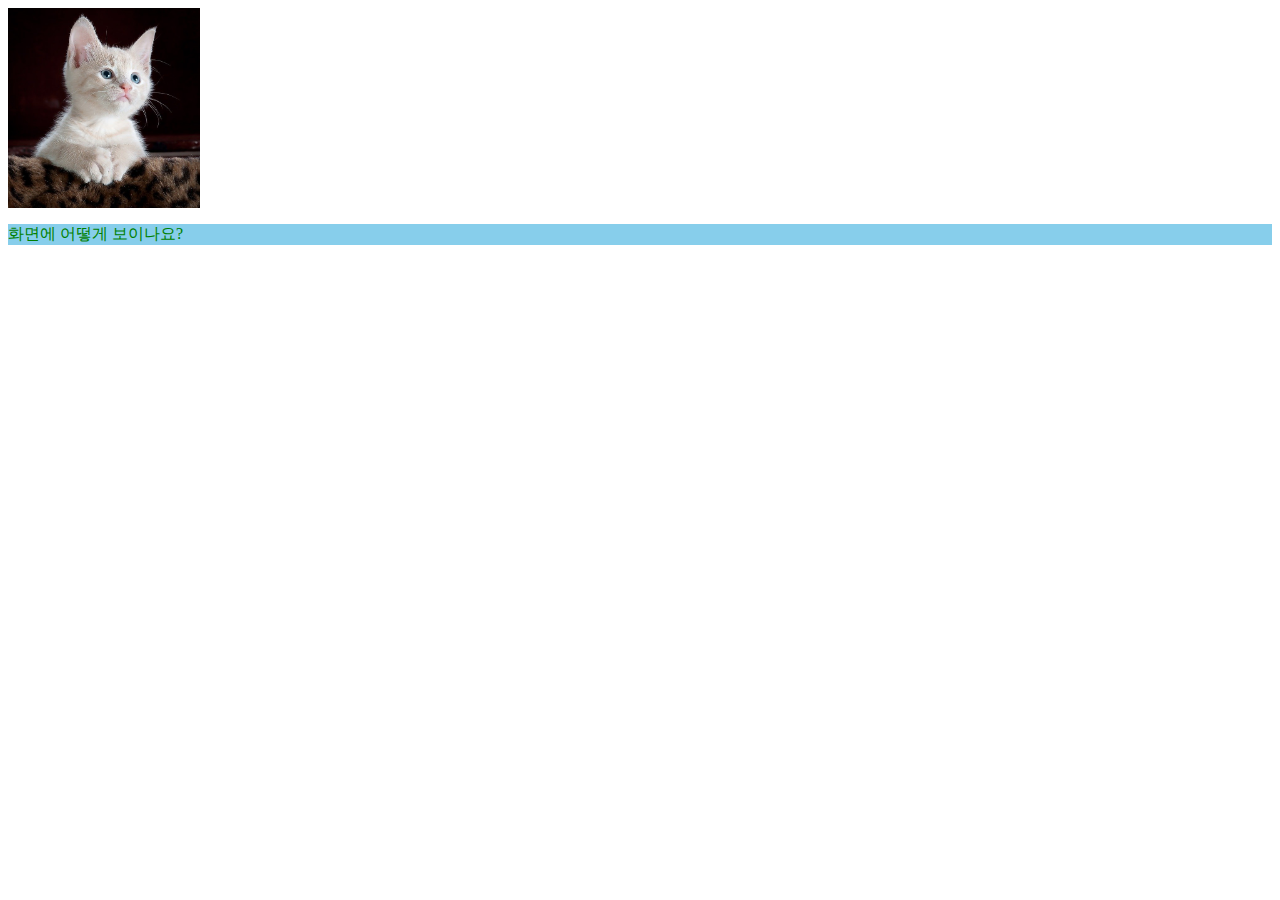
<file: css_test.html>
<!DOCTYPE html>
<html lang="en">
<head>
    <meta charset="UTF-8">
    <meta http-equiv="X-UA-Compatible" content="IE=edge">
    <meta name="viewport" content="width=device-width, initial-scale=1.0">
    <title>Document</title>
    <link href="https://fonts.googleapis.com/css?family=Lato">
    <link href="css_test.css" rel="stylesheet">
</head>

<!--
<body>
    <style>
        p { border:solid; border-color:blue; }
        p { color:red; }
        p { color:green; border-color:violet; }

        div {
            color: #1323ff;
            font-style: italic;
            font-weight: 900;
            font-variant: small-caps;
            font-size: 30px;
            font-family: "Times New Roman", Times, serif;
            text-align: center;
        }
        img {
            width: 100px;
            height: auto;
            margin-left: 10px;
            margin-right: 10px;
            margin-top: 10px;
            margin-bottom: 10px;
            display: block;

            padding-left: 50px;
            padding-right: 50px;
            padding-top: 50px;
            padding-bottom: 50px;
        }
    </style>

    <p style="color:blue; text-decoration: underline blue;">
        어떤 결과가 나올까요? 1
    </p>
    <div style="text-decoration:line-through red;">
        어떤 결과가 나올까요? 2 div<br/>
    </div>
    <div style="font-family:Lato; text-decoration:underline overline red;">
        어떤 결과가 나올까요? div<br/>
        ABCDEF abcdef
    </div>

    <img src = "image/profile.jpg" style="border:solid; border-color:red"/><br/>

    <img src="image/profile.jpg" width="30px;"/>
    <img src="image/profile.jpg" width="30px;"/>
</body>
-->

<!--
<body>
    <style>
        #first{
            border:solid;
            border-width: 1px;
            border-top-width: 1px;
            border-left-width: 2px;
            border-right-width: 10px;
            border-bottom-width: 4px;
            border-color: blue;
        }
        #second{
            height:50px;
            border:solid;
            border-width: 3px;
            border-top-color: red;
            border-bottom-color: green;
            border-left-color: yellow;
            border-right-color: purple;
        }
        #third{
            border: 5px red solid;
            background-color: yellow;
        }
        #fourth{
            border: solid blue 5px;
            background-color: blueviolet;
        }
        #fifth{
            height: 100px;
            border: purple solid 5px;
            border-radius: 15px;
            background-image: url("image/profile.jpg")
        }
        img {
            width: 200px;
            height: 200px;
            border: 5px red solid;
            border-radius: 100px;
        }
        .first{
            visibility: hidden;
        }
        
    </style>
    <p style="border: dotted">dotted</p>
    <p style="border: dashed">dashed</p>
    <p style="border: solid">solid</p>
    <p style="border: double">double</p>
    <p style="border: inset">inset</p>
    <p style="border: outset">outset</p>

    <p id="first">1px</p>
    <p id="second">3px</p>
    <p id="third">third</p>
    <p id="fourth">fourth</p>
    <p id="fifth">fifth</p>

    <img src="image/profile.jpg"/>

    <img class="first" src="image/profile.jpg" height=100px/>
    <img class="second" src="image/profile.jpg" height=100px/>
</body>
-->

<!--
<body>
    <style>
        .myGrid{
            display:grid;
            grid-template-columns: 200px 1fr;
            
        }
        .myGrid2{
            margin-top: 10px;
            display:grid;
            grid-template-rows: 1fr 3fr;
        }
        .myGrid3{
            margin-top: 10px;
            display: grid;
            grid-template-columns: 1fr 2fr;
            grid-template-rows: 1fr 2fr;
        }
        #first {
            background-color: yellow;
        }
        #second {
            background-color: green;
        }
    </style>
    <div class="myGrid">
        <div id="first">region1</div>
        <div id="second">region2</div>
    </div>
    <div class="myGrid2">
        <div id="first">region1</div>
        <div id="second">region2</div>
    </div>
    <div class="myGrid3">
        <div id="first">region1</div>
        <div id="second">region2</div>
        <div id="second">region3</div>
        <div id="first">region4</div>

    </div>

</body>
-->
<body>
    <style>
        img {
            height: 200px;
        }
        @media (max-width: 600px) {
            p { background-color: pink;}
            .desktop { display: none; }
            .mobile { display: block; }
        }
        @media (min-width: 600px) {
            p { background-color: skyblue;}
            .desktop { display: block; }
            .mobile { display: none; }
        }
    </style>
    <img class="desktop" src="image/profile.jpg"/>
    <p>화면에 어떻게 보이나요?</p>
    <img class="mobile" src="image/profile.jpg"/>
</body>

</html>
</file>
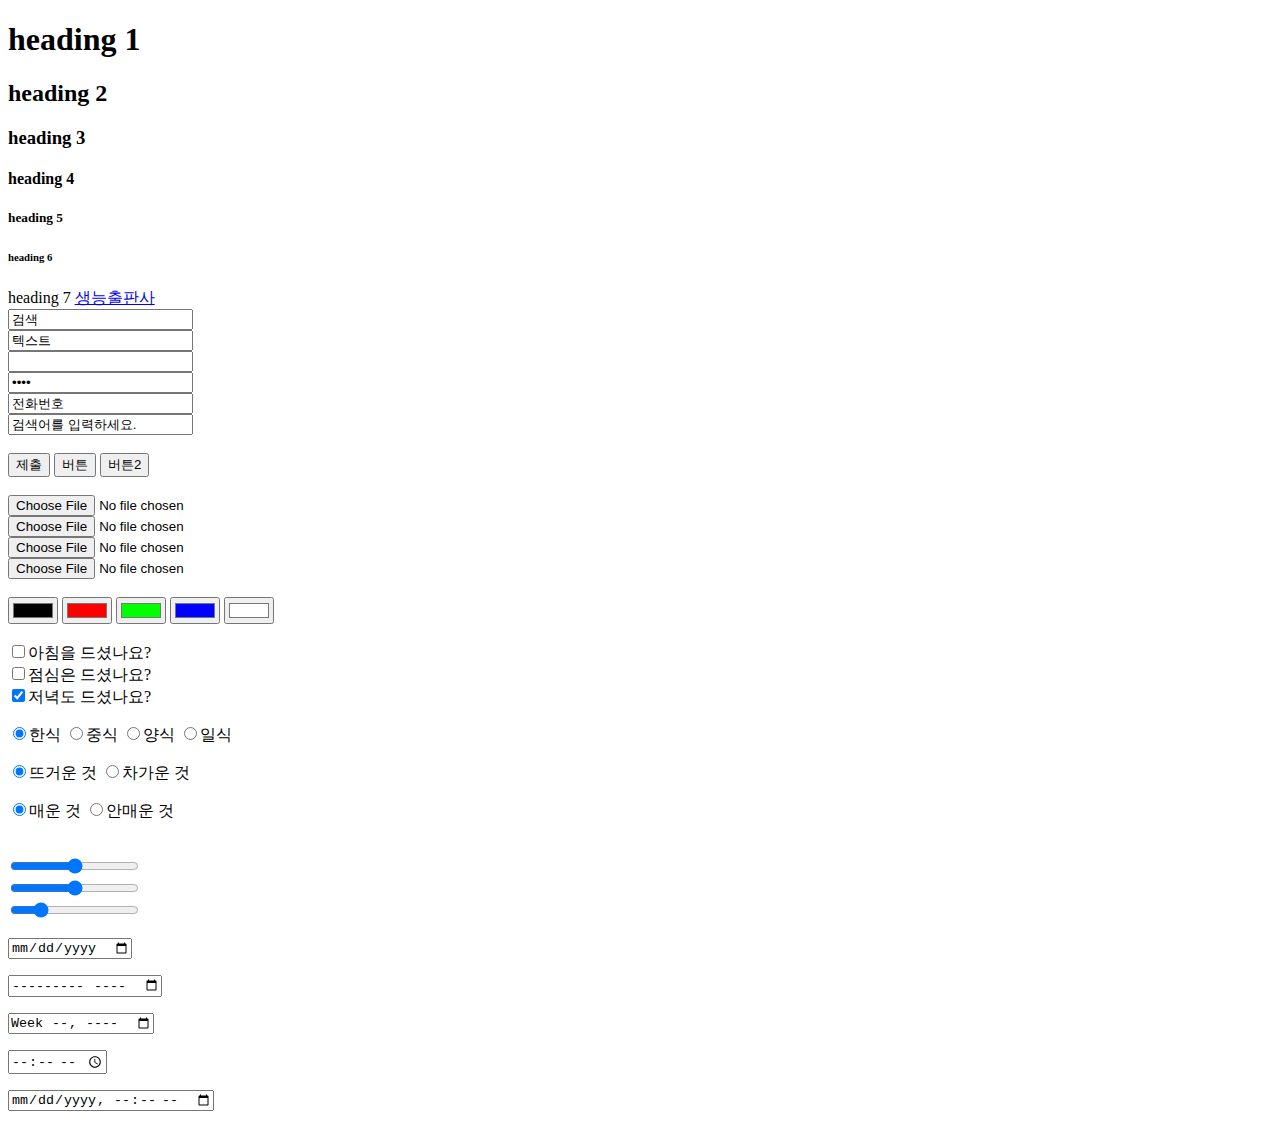
<file: test.html>
<!DOCTYPE html>
<html lang="en">
<head>
    <meta charset="UTF-8">
    <meta http-equiv="X-UA-Compatible" content="IE=edge">
    <meta name="viewport" content="width=device-width, initial-scale=1.0">
    <title>Document</title>
</head>
<body>
    <h1> heading 1</h1>
    <h2> heading 2</h2>
    <h3> heading 3</h3>
    <h4> heading 4</h4>
    <h5> heading 5</h5>
    <h6> heading 6</h6>
    <h7> heading 7</h7>

    <a href="https://booksr.co.kr">생능출판사</a>

    <div>
        <div><input value="검색"/></div>
        <input type="text" value="텍스트"/><br/>
        <input type="number" value="숫자"/><br/>
        <input type="password" value="비밀번호"/><br/>
        <input type="tel" value="전화번호"/><br/>
        <input type="search" value="검색어를 입력하세요."/><br/>
        <br/>
        <input type="submit" value="제출"/>
        <input type="button" value="버튼"/>
        <button>버튼2</button>
    </div>

    <div>
        <br/>
        <input type="file" accept="image/*"/><br/>
        <input type="file" accept="audio/*"/><br/>
        <input type="file" accept="video/*"/><br/>
        <input type="file" accept=".jpg, .png, .pdf"/><br/>
    </div>

    <div>
        <br/>
        <input type="color" value="#000000"/>
        <input type="color" value="#ff0000"/>
        <input type="color" value="#00ff00"/>
        <input type="color" value="#0000ff"/>
        <input type="color" value="#ffffff"/>
    </div>

    <div>
        <br/>
        <input type="checkbox"/>아침을 드셨나요?<br/>
        <input type="checkbox"/>점심은 드셨나요?<br/>
        <input type="checkbox" checked/>저녁도 드셨나요?<br/>
        
        <p>
            <input type="radio" name="radio1" checked/>한식 
            <input type="radio" name="radio1"/>중식
            <input type="radio" name="radio1"/>양식
            <input type="radio" name="radio1"/>일식
        </p>
        <p>
            <input type="radio" name="radio2" checked/>뜨거운 것 
            <input type="radio" name="radio2"/>차가운 것
        </p>
        <p>
            <input type="radio" name="radio3" checked/>매운 것 
            <input type="radio" name="radio3"/>안매운 것
        </p>
    </div>

    <div>
        <br/>
        <input type="range" min="0" max="1000"/><br/>
        <input type="range" min="0" max="1000" step="10"/><br/>
        <input type="range" min="0" max="1000" step="10" value="200"/><br/>
        
    </div>

    <p>
        <input type="date"/>
    </p>
    <p>
        <input type="month"/>
    </p>
    <p>
        <input type="week"/>
    </p>
    <p>
        <input type="time"/>
    </p>
    <p>
        <input type="datetime-local"/>
    </p>


</body>
</html>
</file>
<file: css_test.css>
p {
    color:green;
}
</file>
